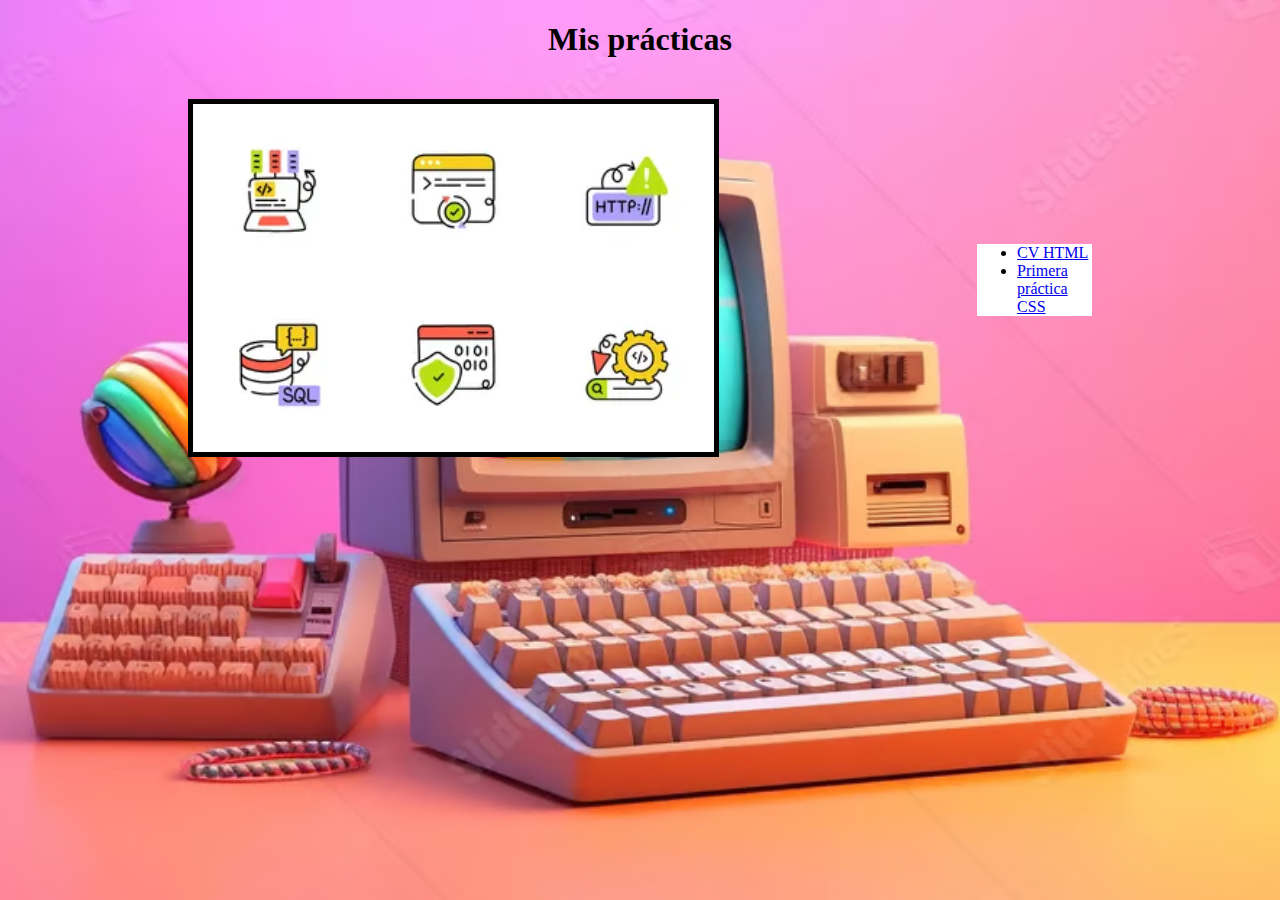
<file: portafolio.html>
<!DOCTYPE html>
<html lang="es">
<head>
    <meta charset="UTF-8">
    <meta name="viewport" content="width=device-width, initial-scale=1.0">
    <title>Portafolio Daniel Benítez</title>
</head>
    <h1><center>Mis prácticas</center></h1>
<body style="
  background-image: url('imagenes/fondopantalla.png');
  background-size: cover;
  background-position: center;
  background-repeat: no-repeat;
  background-attachment: fixed;
">
 
</body>

    <table>
            <tr>
                <td width="10%">
                    <p aligh="center">

                    </p>
                </td>
                <td width="30%">
                    <p aligh="center">
                        <img src="imagenes/fotoportafolio.png" alt="Foto Portafolio" width="100%" border="5">
                    </p>
                </td>
                <td width="15%">
                    <p aligh="center">
                    </p>
                </td>
       
                <td width="5%"> 
                    <ul style="background-color: white;">
                        <li>
                            <a href="CV HTML">CV HTML</a>
                        </li>
                        <li>
                            <a href="Home_wow.html">Primera práctica CSS</a>
                        </li>
                    </ul>
                </td>
                <td width="10%">
        <p aligh="center">
        </p>
            </td>
        </tr>
    </table>
</body>
</html>
</file>
